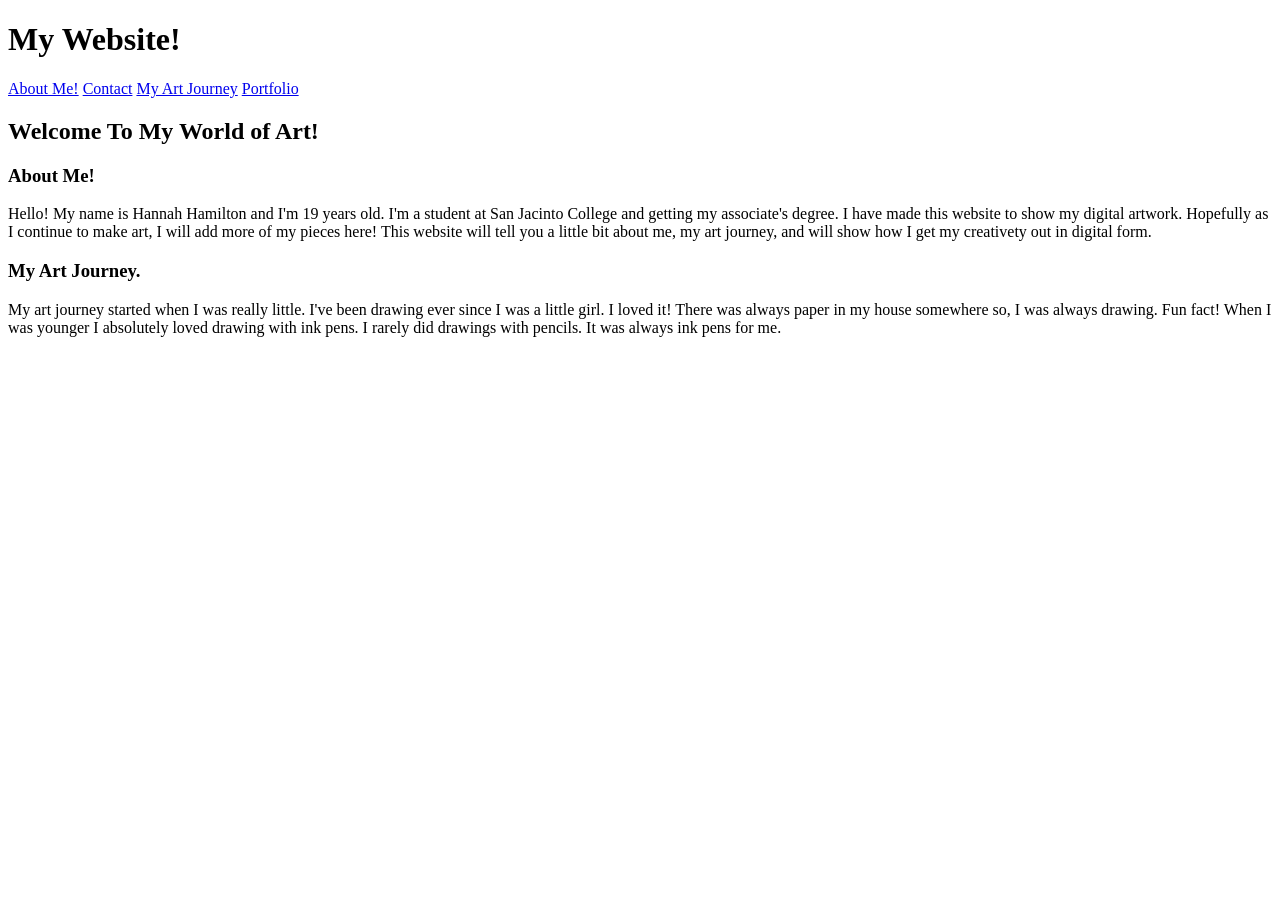
<file: index (1).html>
<!DOCTYPE html>
<html lang="en">
<head>
  <meta charset="UTF-8">
  <meta http-equiv="X-UA-Compatible" content="IE=edge">
  <meta name="viewport" content="width=device-width, initial-scale=1.0">
  <title>WEEK 16 MY FINAL WEBPAGE</title>
  
  <body>
  <header>
    
  <h1>My Website!</h1>
    
  <!-- Google Fonts -->
    <style>
@import url('https://fonts.googleapis.com/css2?family=Caudex:ital,wght@0,400;0,700;1,400;1,700&display=swap');
</style>
    
    <style>
@import url('https://fonts.googleapis.com/css2?family=Bilbo&family=Caudex:ital,wght@0,400;0,700;1,400;1,700&family=Charm:wght@400;700&display=swap');
</style>
    
    
    
    
  <nav>
    <a href="#about">About Me!</a>
      <a href="#contact">Contact</a>
    <a href="#journey">My Art Journey</a>
    <a href="#portfolio">Portfolio</a>
    </nav>
    
    
    <main>
      
        <h2>Welcome To My World of Art!</h2>
      
      
      <section id "about">
        <h3>About Me!</h3>
        <p> Hello! My name is Hannah Hamilton and I'm 19 years old. I'm a student at San Jacinto College and getting my associate's degree. I have made this website to show my digital artwork. Hopefully as I continue to make art, I will add more of my pieces here! This website will tell you a little bit about me, my art journey, and will show how I get my creativety out in digital form.</p>
      </section>
      <section id="journey">
        <h3>My Art Journey.</h3>
        <p>My art journey started when I was really little. I've been drawing ever since I was a little girl. I loved it! There was always paper in my house somewhere so, I was always drawing. Fun fact! When I was younger I absolutely loved drawing with ink pens. I rarely did drawings with pencils. It was always ink pens for me. </P>
</file>
